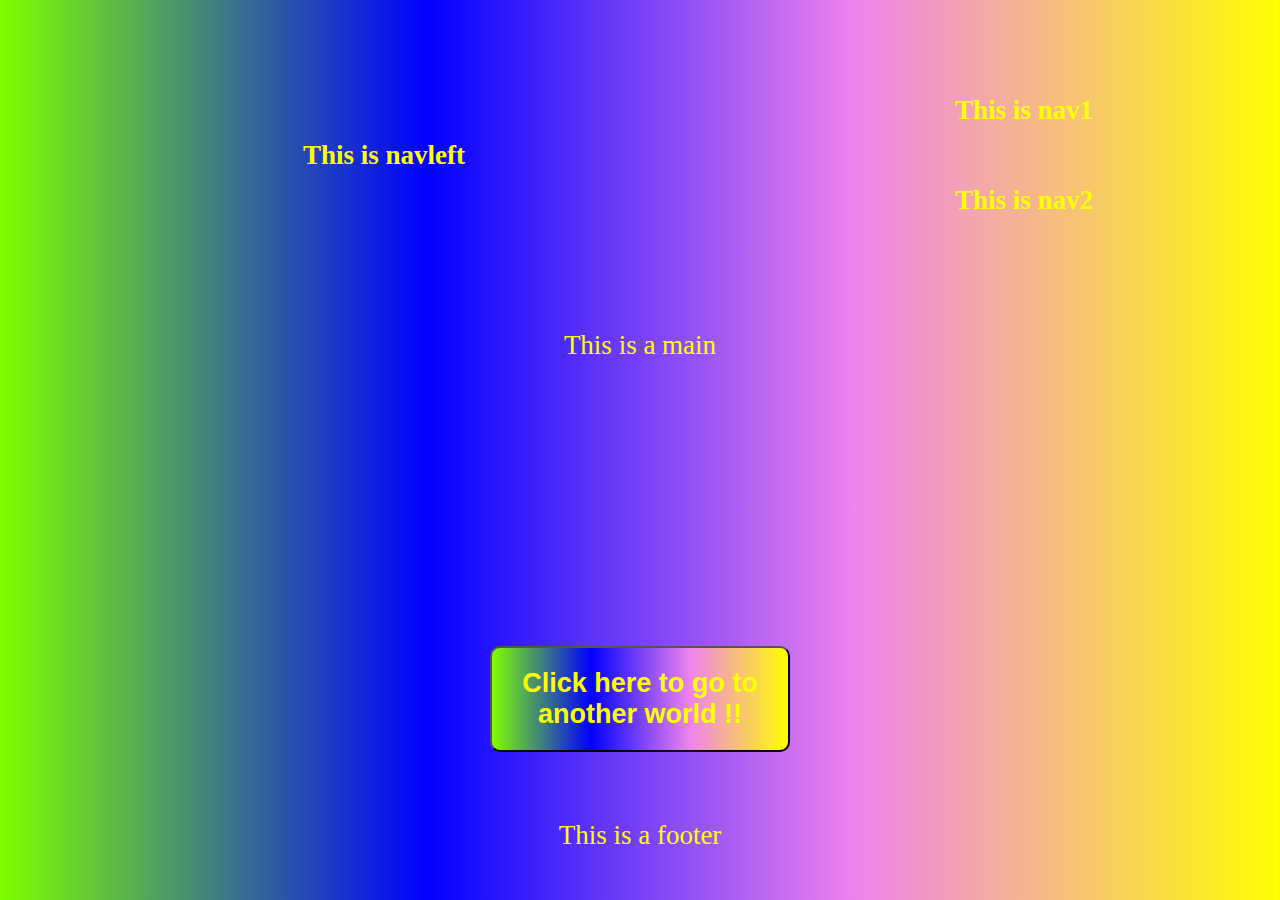
<file: index.html>
<!DOCTYPE html>
<html lang="en">
    <head>
        <meta charset="UTF-8" />
        <meta name="viewport" content="width=device-width, initial-scale=1.0" />
        <title>Document</title>
        <link rel="stylesheet" href="style.css" />
    </head>
    <body>
        <div id="container">
            <div class="box" id="box1">
                <div class="navleft">
                    <p>This is navleft</p>
                </div>
                <div class="navright">
                    <div class="nav1">
                        <p>This is nav1</p>
                    </div>
                    <div class="nav2">
                        <p>This is nav2</p>
                    </div>
                </div>
            </div>
            <div class="box" id="box2">
                <p>This is a main</p>
                <button><a href="other_world.html" target="_blank">Click here to go to another world !!</a></button>
            </div>
            <div class="box" id="box3">
                <p>This is a footer</p>
            </div>
        </div>
    </body>
</html>
</file>
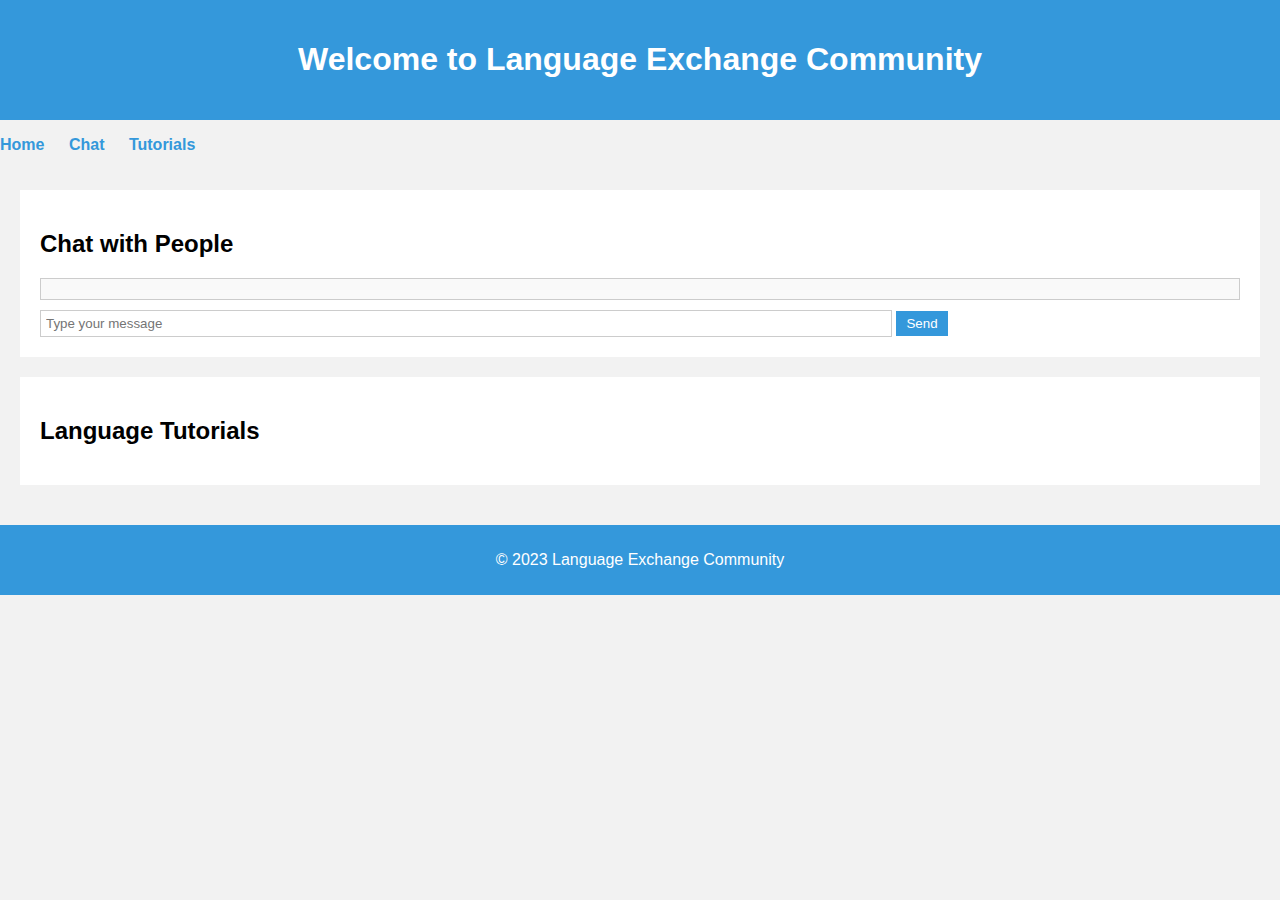
<file: other_world.html>
<!DOCTYPE html>
<html lang="en">
    <head>
        <meta charset="UTF-8" />
        <meta name="viewport" content="width=device-width, initial-scale=1.0" />
        <title>Language Exchange Community</title>
        <link rel="stylesheet" href="other_world.css" />
    </head>
    <body>
        <header>
            <h1>Welcome to Language Exchange Community</h1>
        </header>
        <nav>
            <ul>
                <li><a href="#">Home</a></li>
                <li><a href="#">Chat</a></li>
                <li><a href="#">Tutorials</a></li>
            </ul>
        </nav>
        <main>
            <section id="chat">
                <h2>Chat with People</h2>
                <div class="chat-container" id="chat-container">
                    <!-- Messages will be added dynamically here -->
                </div>
                <div class="chat-input">
                    <input
                        type="text"
                        id="message-input"
                        placeholder="Type your message"
                    />
                    <button id="send-button">Send</button>
                </div>
            </section>

            <section id="tutorials">
                <h2>Language Tutorials</h2>
                <!-- Tutorials content here -->
            </section>
        </main>
        <footer>
            <p>&copy; 2023 Language Exchange Community</p>
        </footer>
        <script>
            // Function to add a message to the chat container
            function addMessage(content, isSent) {
                const chatContainer = document.getElementById('chat-container');
                const messageDiv = document.createElement('div');
                messageDiv.classList.add(
                    'message',
                    isSent ? 'sent' : 'received'
                );
                messageDiv.innerHTML = `<p><strong>${
                    isSent ? 'You' : 'User1'
                }:</strong> ${content}</p>`;
                chatContainer.appendChild(messageDiv);
            }

            // Send button click event
            document
                .getElementById('send-button')
                .addEventListener('click', function () {
                    const messageInput =
                        document.getElementById('message-input');
                    const messageContent = messageInput.value;

                    if (messageContent.trim() !== '') {
                        addMessage(messageContent, true); // Add sent message to chat
                        messageInput.value = ''; // Clear the input
                        // Simulate receiving a message (you can replace this with actual message from another user)
                        setTimeout(function () {
                            const receivedMessage =
                                'Hi! I received your message.';
                            addMessage(receivedMessage, false); // Add received message to chat
                        }, 1000);
                    }
                });

            // Simulate an initial received message (you can replace this with actual messages)
            setTimeout(function () {
                const receivedMessage = 'Hello! How are you?';
                addMessage(receivedMessage, false); // Add received message to chat
            }, 1000);
        </script>
    </body>
</html>
</file>
<file: style.css>
/* Make it more beautiful */

* {
    margin: 0;
    padding: 0;
    box-sizing: border-box;
}
body {
    background-color: cadetblue;
}
#container {
    width: 100vw;
    height: 100vh;
    display: flex;
    justify-content: space-between;
    align-items: center;
    flex-direction: column;
    background: linear-gradient(to right, chartreuse, blue, violet, yellow);
}
.navleft {
    width: 60vw;
    height: 30vh;
    border: 2px solid black;
    border-top-left-radius: 20px;
    border-bottom-left-radius: 20px;
    /* border-right: none; */
    border-top-right-radius: 20px;
    border-bottom-right-radius: 20px;
    border-right: none;
    /* margin: 0; */
    border: none;
}
.navleft p {
    width: 100%;
    height: 100%;
    display: flex;
    justify-content: center;
    align-items: center;
    font-size: 3vh;
    font-weight: bolder;
}
.navright {
    display: flex;
    width: 40vw;
    height: 20vh;
    justify-content: space-between;
    align-items: center;
    flex-direction: column;
    /* border: 0.1px solid white; */
    /* border-radius: 20px; */
    border-top-right-radius: 20px;
    border-bottom-right-radius: 20px;
    border-left: none;
    border-right: 2px solid black;
    /* margin: 0; */
    border: none;
}
.nav1,
.nav2 {
    width: 100%;
    height: 50%;
    border: 2px solid black;
    border-top-right-radius: 20px;
    border-bottom-right-radius: 20px;
    border-left: none;
    border: none;
}
.nav1 p,
.nav2 p {
    width: 100%;
    height: 100%;
    display: flex;
    justify-content: center;
    align-items: center;
    font-size: 3vh;
    font-weight: bolder;
    color: yellow;
}
.nav1 {
    border-bottom: none;
}
.nav2 {
    border-top: none;
}
#box1,
#box3 {
    width: 100vw;
    height: 20vh;
    /* background-color: aqua; */
    display: flex;
    justify-content: center;
    align-items: center;
    margin: 20px;
    border: none;
}
#box2 button a{
    text-decoration: none;
    color: yellow;
}
#box1 {
    height: 30vh;
    border-top: none;
    border-bottom: none;
    border-left: none;
    border-right: none;
}
#box2 {
    width: 100vw;
    height: 100vh;
    /* background-color: rgb(236, 154, 154); */
    display: flex;
    justify-content: space-between;
    flex-direction: column;
    align-items: center;
    padding: 20px;
    border: none;
}
#box2 button {
    padding: 20px;
    border-radius: 10px;
    color: yellow;
    font-weight: bolder;
    font-size: 3vh;
    background: linear-gradient(to right, chartreuse, blue, violet, yellow);
    width: 300px;
    transition: all 1s ease;
}
#box2 button:hover {
    background: linear-gradient(to left, chartreuse, blue, violet, yellow);
    color: white;
    transform: scale(1.04);
    border-radius: 100px;
}
.box {
    border: 2px solid black;
    color: yellow;
    font-weight: bolder;
    font-size: 3vh;
}

.box {
    border: 2px solid black;
    color: yellow;
    font-weight: 500; /* adjust font weight */
    font-size: 3vh;
    transition: all 1s ease;
}

.navleft,
.navright,
.nav1,
.nav2,
#box2,
#box3 {
    transition: all 1s ease;
}
.navleft:hover,
.nav1:hover,
.nav2:hover,
#box2:hover,
#box3:hover {
    background: linear-gradient(to left, chartreuse, blue, violet, yellow);
    color: white;
    transform: scale(1.04);
    border-radius: 100px;
}
#box2 button a:hover{
    color: white;
}
.nav1 p:hover,
.nav2 p:hover {
    color: white;
}
</file>
<file: other_world.css>
/* Basic styling for the page */
body {
    font-family: Arial, sans-serif;
    background-color: #f2f2f2;
    margin: 0;
    padding: 0;
}

header {
    background-color: #3498db;
    color: #fff;
    text-align: center;
    padding: 20px;
}

nav ul {
    list-style-type: none;
    padding: 0;
}

nav li {
    display: inline;
    margin-right: 20px;
}

nav a {
    text-decoration: none;
    color: #3498db;
    font-weight: bold;
}

main {
    padding: 20px;
}

section {
    background-color: #fff;
    margin-bottom: 20px;
    padding: 20px;
}
/* Chat container styling */
.chat-container {
    max-height: 300px;
    overflow-y: auto;
    border: 1px solid #ccc;
    padding: 10px;
    background-color: #f9f9f9;
}

/* Individual message styling */
.message {
    margin: 10px;
    padding: 10px;
    border-radius: 5px;
}

.received {
    background-color: #e0f2f1;
}

.sent {
    background-color: #3498db;
    color: #fff;
    text-align: right;
}

/* Chat input styling */
.chat-input {
    margin-top: 10px;
}

.chat-input input {
    width: 70%;
    padding: 5px;
    border: 1px solid #ccc;
}

.chat-input button {
    padding: 5px 10px;
    background-color: #3498db;
    color: #fff;
    border: none;
}

footer {
    background-color: #3498db;
    color: #fff;
    text-align: center;
    padding: 10px;
}
</file>
